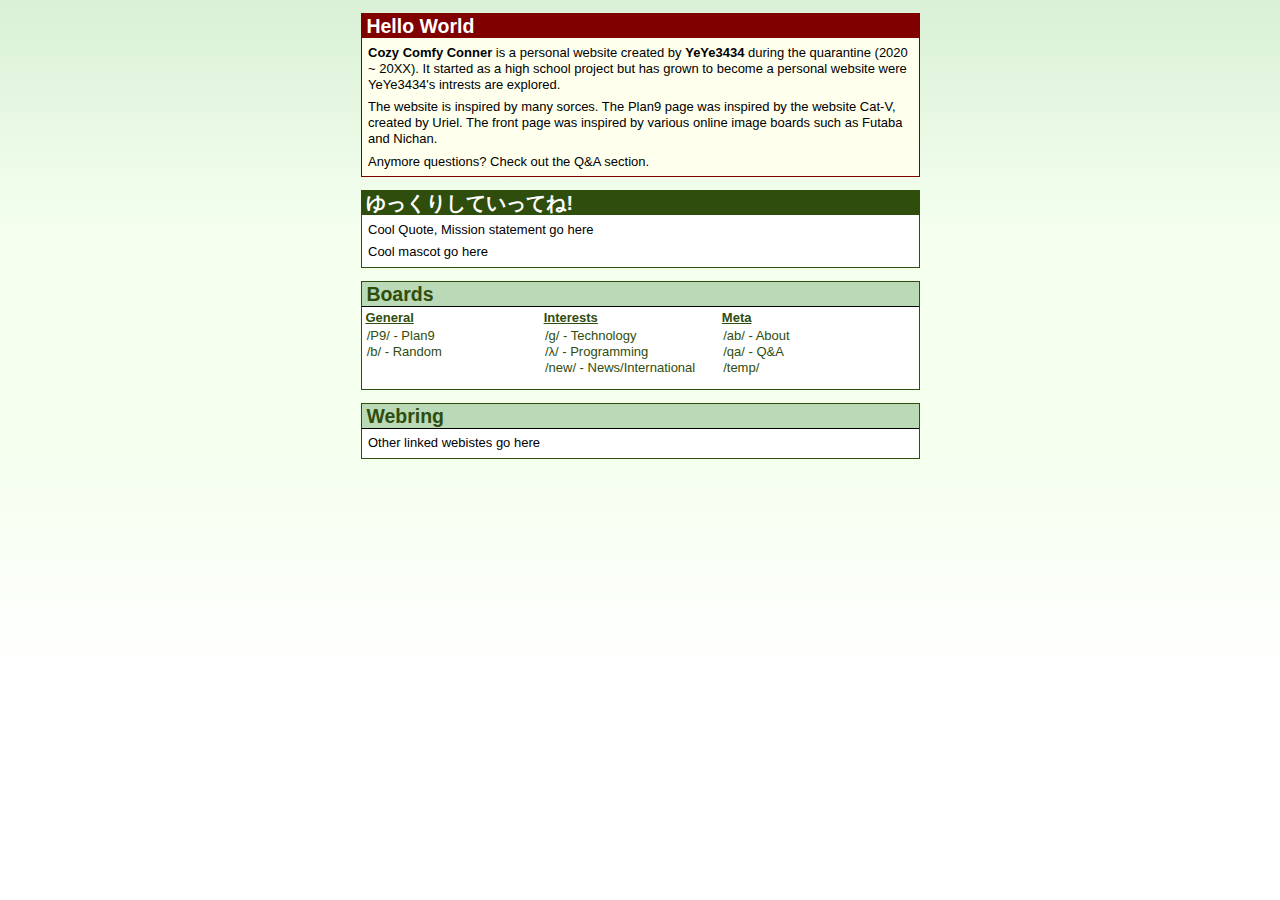
<file: chan.html>
<!doctype html>
<html>
<head>
  <link rel="stylesheet" href="style_chan.css">
  <title>Comfy Cozy Corner</title>
<meta charset="utf-8" />
<meta name="title" content="chen2">

</head>
<body id="front_page">
<a href="#P9"></a>
<a href="#b"></a>
<a href="#g"></a>
<a href="#λ"></a>
<a href="#new"></a>
<a href="#ab"></a>
<a href="#qa"></a>

<div class="m_box_red">
	<div class="m_box_bar_red">
		<h2>Hello World</h2>
	</div>
	<p><strong>Cozy Comfy Conner</strong> is a personal website created by <strong>YeYe3434</strong> during the quarantine (2020 ~ 20XX). It started as a high school project but has grown to become a personal website were YeYe3434's intrests are explored.</p>
	<p>The website is inspired by many sorces. The <a href="index.html">Plan9</a> page was inspired by the website Cat-V, created by <a href="https://wiki.installgentoo.com/wiki/Uriel"> Uriel</a>. The front page was inspired by various online image boards such as Futaba and Nichan.</p> 
	<p>Anymore questions? Check out the <a href="#qa">Q&A</a> section.</p>
</div>
		
<div class="m_box">
	<div class="m_box_bar">
		<h2>ゆっくりしていってね!</h2>
	</div>
	<p>Cool Quote, Mission statement go here</p>
	<p>Cool mascot go here</p>
</div>
		
<div class="box">
	<div class="box_bar">
		<h2>Boards</h2>
	</div>
	<div class="row">

		<div class="column">
			<h3>General</h3>
			<ul>
				<li><a href="index.html">/P9/ - Plan9</a></li>
				<li><a href="second.html">/b/ - Random</a></li>	
			</ul>
		</div>

		<div class="column">
			<h3>Interests</h3>
			<ul>
				<li><a name="g" href="">/g/ - Technology</a></li>
				<li><a name="λ" href="programming.html">/λ/ - Programming</a></li>
				<li><a name="new" href="">/new/ - News/International</a></li>
			</ul>
		</div>

		<div class="column">
			<h3>Meta</h3> 
			<ul>
				<li><a name="ab" href="">/ab/ - About</a></li>
				<li><a name="qa" href="">/qa/ - Q&A</a></li>
				<li><a href="template.html">/temp/</a></li>
			</ul>
		</div>

	</div>
</div>

<div class="box">
	<div class="box_bar">
		<h2>Webring</h2>
	</div>
	<p>Other linked webistes go here</p>
</div>
</body>
</file>
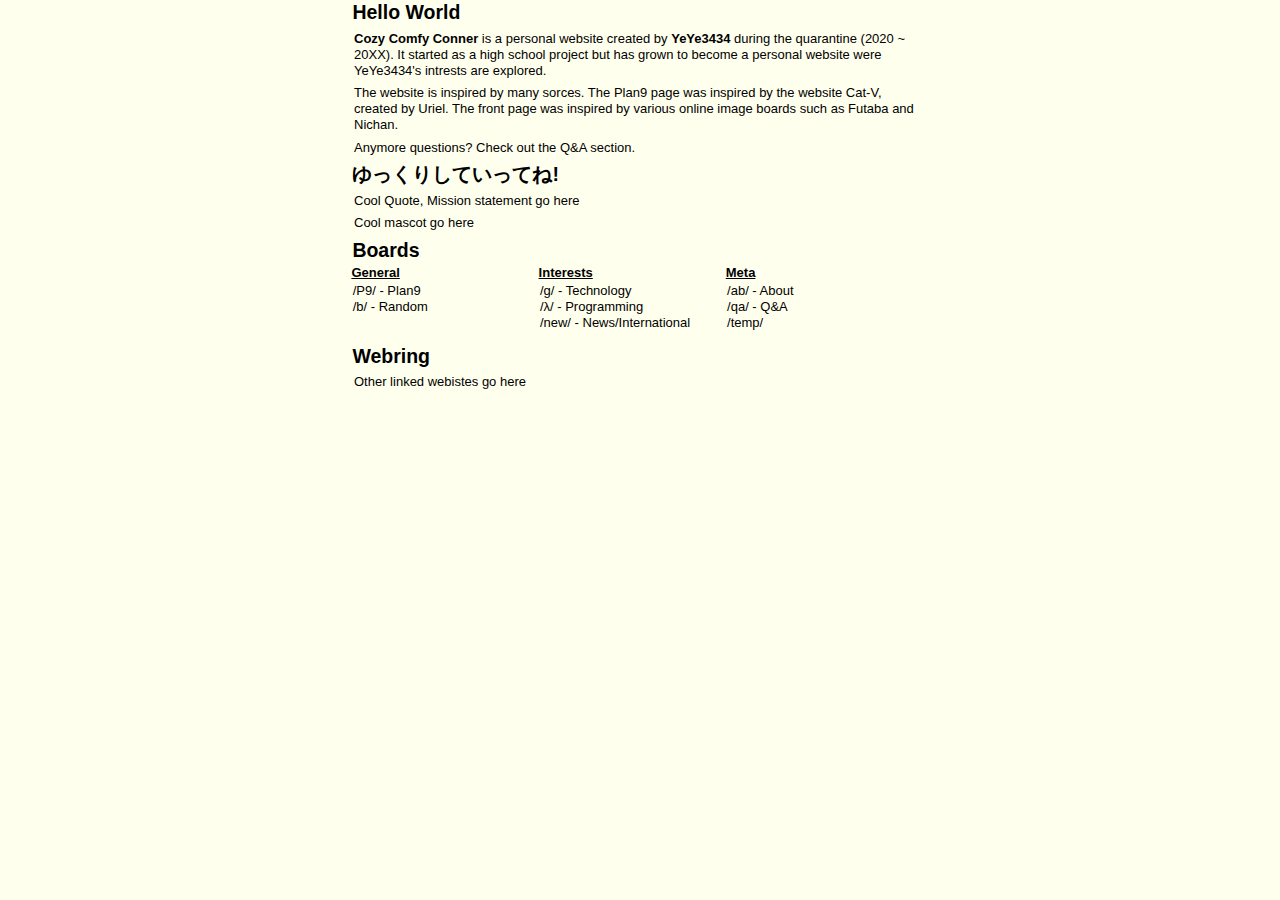
<file: front_page.html>
<!doctype html>
<html>
<head>
  <link rel="stylesheet" href="style.css">
  <title>Comfy Cozy Corner</title>
<meta charset="utf-8" />
<meta name="title" content="chen2">

</head>
<body id="front_page">
<a href="#P9"></a>
<a href="#b"></a>
<a href="#g"></a>
<a href="#λ"></a>
<a href="#new"></a>
<a href="#ab"></a>
<a href="#qa"></a>

<div class="m_box_red">
	<div class="m_box_bar_red">
		<h2>Hello World</h2>
	</div>
	<p><strong>Cozy Comfy Conner</strong> is a personal website created by <strong>YeYe3434</strong> during the quarantine (2020 ~ 20XX). It started as a high school project but has grown to become a personal website were YeYe3434's intrests are explored.</p>
	<p>The website is inspired by many sorces. The <a href="index.html">Plan9</a> page was inspired by the website Cat-V, created by <a href="https://wiki.installgentoo.com/wiki/Uriel"> Uriel</a>. The front page was inspired by various online image boards such as Futaba and Nichan.</p> 
	<p>Anymore questions? Check out the <a href="#qa">Q&A</a> section.</p>
</div>
		
<div class="m_box">
	<div class="m_box_bar">
		<h2>ゆっくりしていってね!</h2>
	</div>
	<p>Cool Quote, Mission statement go here</p>
	<p>Cool mascot go here</p>
</div>
		
<div class="box">
	<div class="box_bar">
		<h2>Boards</h2>
	</div>
	<div class="row">

		<div class="column">
			<h3>General</h3>
			<ul>
				<li><a href="plan9.html">/P9/ - Plan9</a></li>
				<li><a href="random.html">/b/ - Random</a></li>	
			</ul>
		</div>

		<div class="column">
			<h3>Interests</h3>
			<ul>
				<li><a name="g" href="">/g/ - Technology</a></li>
				<li><a name="λ" href="programming.html">/λ/ - Programming</a></li>
				<li><a name="new" href="">/new/ - News/International</a></li>
			</ul>
		</div>

		<div class="column">
			<h3>Meta</h3> 
			<ul>
				<li><a name="ab" href="">/ab/ - About</a></li>
				<li><a name="qa" href="">/qa/ - Q&A</a></li>
				<li><a href="template.html">/temp/</a></li>
			</ul>
		</div>

	</div>
</div>

<div class="box">
	<div class="box_bar">
		<h2>Webring</h2>
	</div>
	<p>Other linked webistes go here</p>
</div>
</body>
</file>
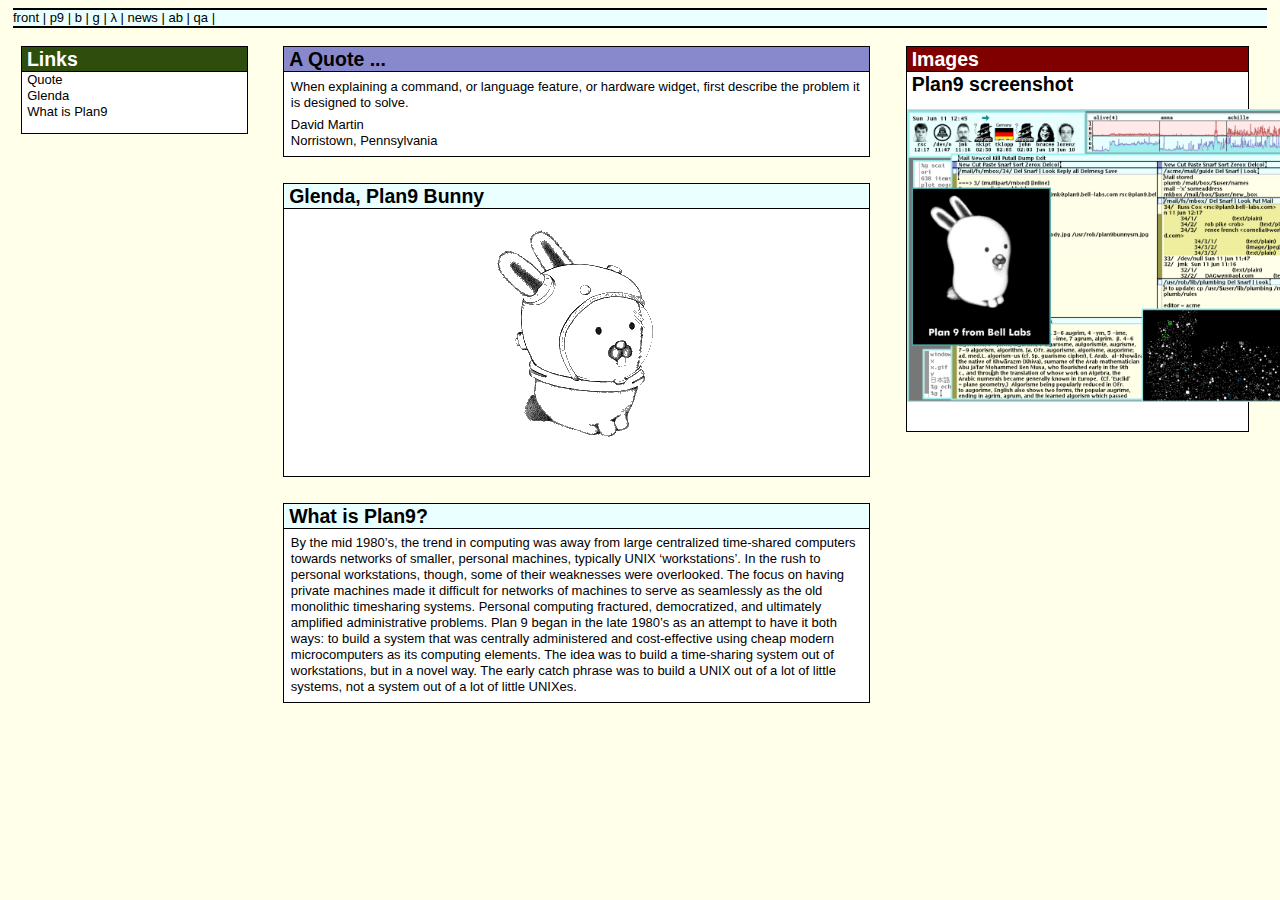
<file: plan9.html>
<!DOCTYPE html PUBLIC "-//W3C//DTD XHTML 1.0 Strict//EN"
   "http://www.w3.org/TR/xhtml1/DTD/xhtml1-strict.dtd">
<html lang="en-US">
  <head>
		<link rel="stylesheet" href="style.css">
		<link rel="apple-touch-icon" sizes="180x180" href="favicon/apple-touch-icon.png">
		<link rel="icon" type="image/png" sizes="32x32" href="favicon/favicon-32x32.png">
		<link rel="icon" type="image/png" sizes="16x16" href="favicon/favicon-16x16.png">
		<link rel="manifest" href="favicon/site.webmanifest">
	  <title>Comfy Cozy Corner</title>
    <div class="bar">
			<a href="index.html">front</a> | <a href="plan9.html">p9</a> | <a href="random.html">b</a> | <a href="technology.html">g</a> | <a href="programming.html">λ</a> | <a href="index.html">news</a> | <a href="index.html">ab</a> | <a href="index.html">qa</a> |
    </div>
  </head>

  <body id=page>
		<div class="o_blog_nav">
			<div class="i_blog_side">
				<div class="i_box_bar">
					<h2>Links</h2>
				</div>
				<ul>

          <li>
            <div class="dropdown">
  					  <a href="#p1">Quote</a>
              <div class="dropdown-content">
                <!-- <a href="#p4">|--Screenshot</a> -->
              </div>
            </div>
          </li>

          <li>
            <div class="dropdown">
              <a href="#p2">Glenda</a>
              <div class="dropdown-content">
                <!-- <a href="#p4">|--Screenshot</a> -->
              </div>
            </div>
          </li>

          <li>
            <div class="dropdown">
              <a href="#p3">What is Plan9</a>
              <div class="dropdown-content">
                <a href="#p4">Screenshot</a>
              </div>
            </div>
          </li>

				</ul>
			</div>
		</div>

		<div class="o_blog_main">

			<div class="i_blog_box">
				<div class="i_box_bar_purple">
					<h2><a name="p1"></a>A Quote ...</h2>
				</div>
				<p>When explaining a command, or language feature, or hardware widget, first describe the problem it is designed to solve.</p>
				<p>David Martin </br> Norristown, Pennsylvania</p>
			</div>

			<div class="i_blog_box">
        <div class="i_box_bar_blue">
          <h2><a name="p2"></a>Glenda, Plan9 Bunny</h2>
        </div>
				<img src="./pictures/trans_plan9.png"/>
			</div>

			<div class="i_blog_box">
				<div class="i_box_bar_blue">
					<h2><a name="p3"></a>What is <a href="https://9p.io/sys/doc/9.html" title="What is Plan9">Plan9?</a></h2>
				</div>
				<p>By the mid 1980’s, the trend in computing was away from large centralized time-shared computers towards networks of smaller, personal machines, typically UNIX ‘workstations’. In the rush to personal workstations, though, some of their weaknesses were overlooked. The focus on having private machines made it difficult for networks of machines to serve as seamlessly as the old monolithic timesharing systems. Personal computing fractured, democratized, and ultimately amplified administrative problems. Plan 9 began in the late 1980’s as an attempt to have it both ways: to build a system that was centrally administered and cost-effective using cheap modern microcomputers as its computing elements. The idea was to build a time-sharing system out of workstations, but in a novel way. The early catch phrase was to build a UNIX out of a lot of little systems, not a system out of a lot of little UNIXes.</p>
			</div>
    </div>

		<div class="o_blog_pictures">
			<div class="i_blog_side">
				<div class="i_box_bar_red">
          <h2>Images</h2>
				</div>
					<h2><a name="p4"></a>Plan9 screenshot</h2>
				  <img src="./pictures/plan9_screenshot.png"/><br/>
			  </div>
		  </div>		
		</div>
  </body>
</html>
</file>
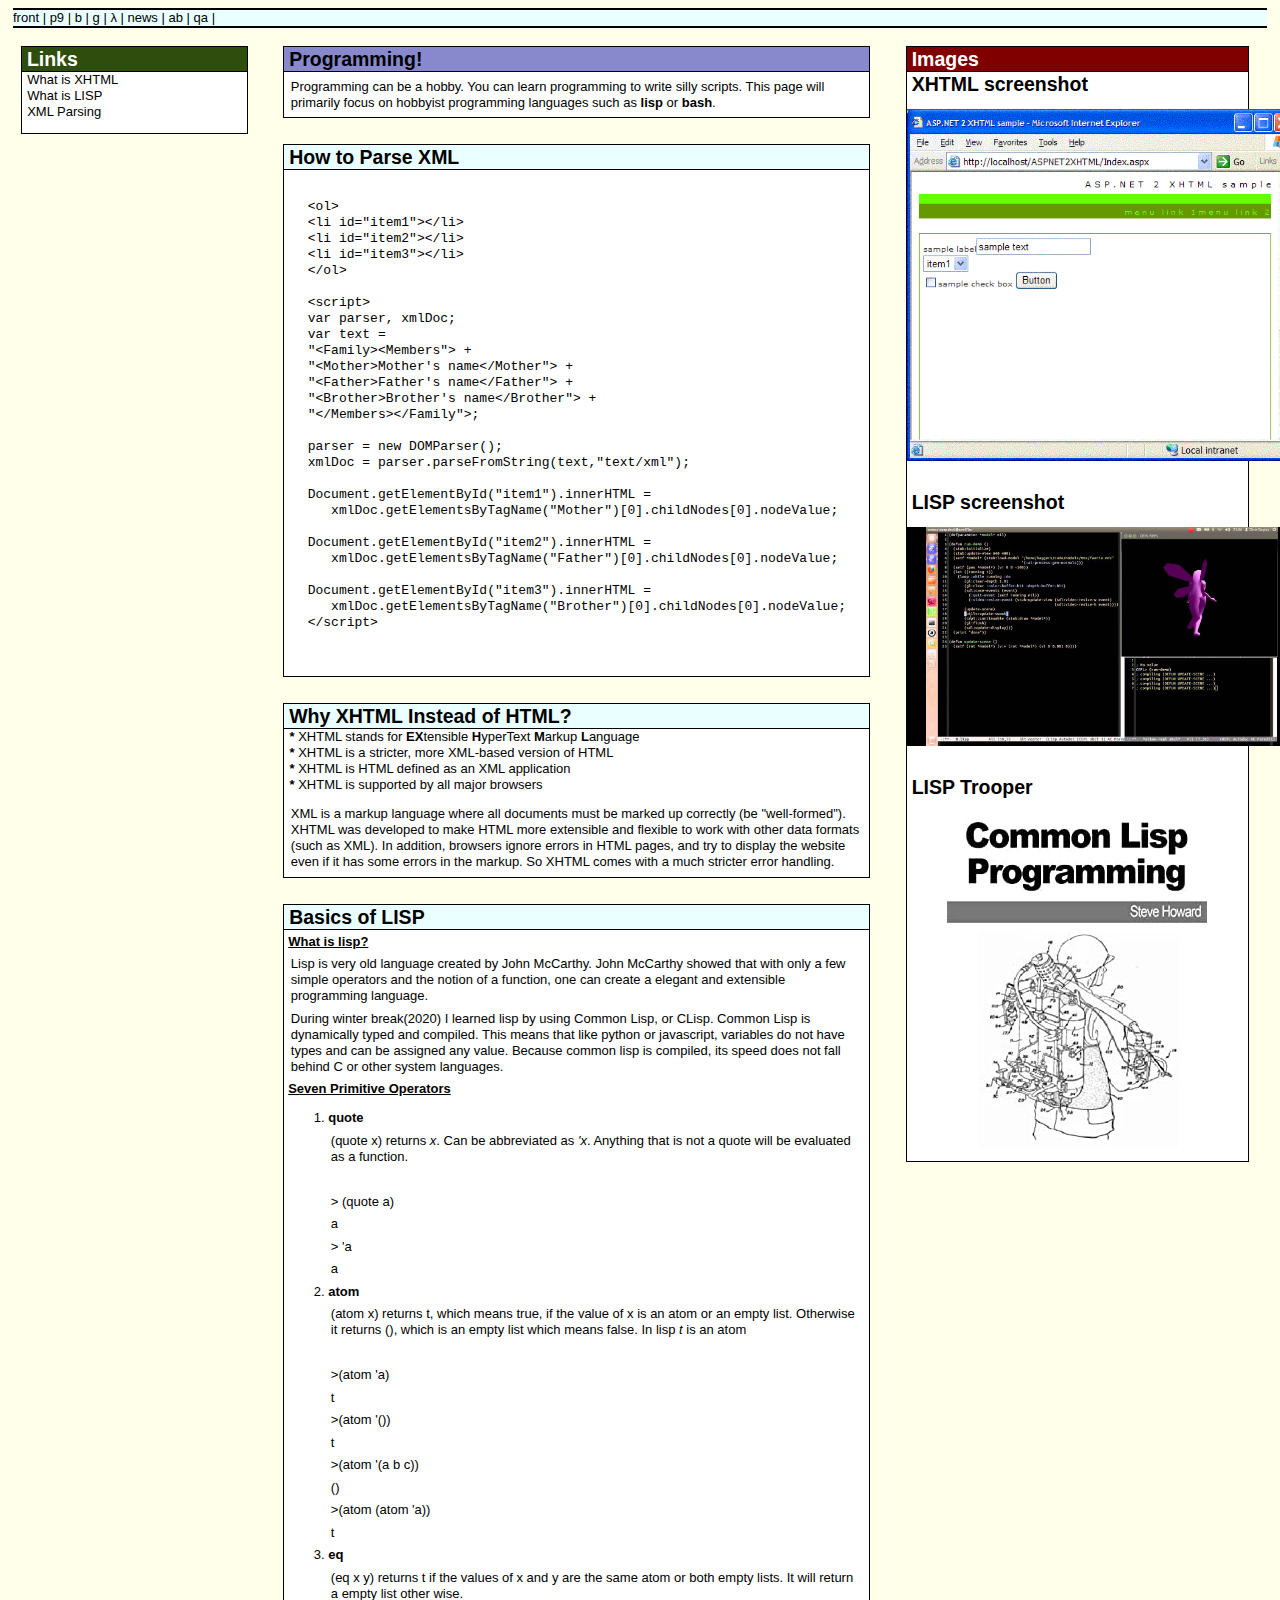
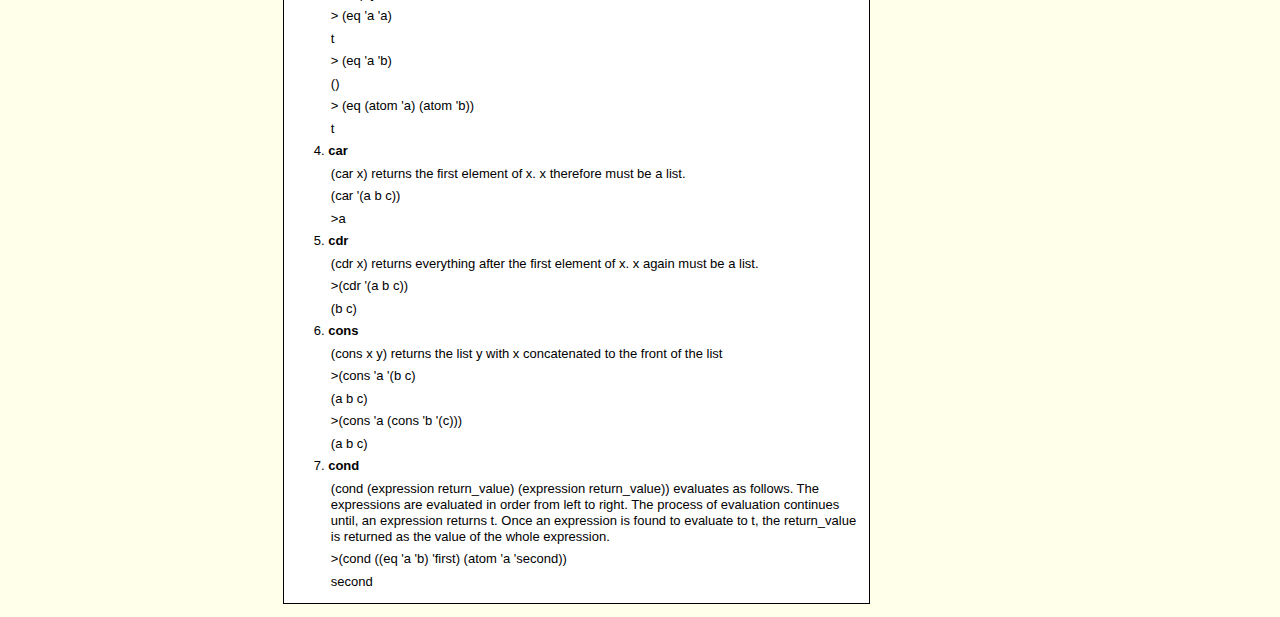
<file: programming.html>
<!DOCTYPE html PUBLIC "-//W3C//DTD XHTML 1.0 Strict//EN"
   "http://www.w3.org/TR/xhtml1/DTD/xhtml1-strict.dtd">
<html lang="en-US">
  <head>
	  <link rel="stylesheet" href="style.css">
		<link rel="apple-touch-icon" sizes="180x180" href="favicon/apple-touch-icon.png">
		<link rel="icon" type="image/png" sizes="32x32" href="favicon/favicon-32x32.png">
		<link rel="icon" type="image/png" sizes="16x16" href="favicon/favicon-16x16.png">
		<link rel="manifest" href="favicon/site.webmanifest">
	  <title>Comfy Cozy Corner</title>
    <div class="bar">
			<a href="index.html">front</a> | <a href="plan9.html">p9</a> | <a href="random.html">b</a> | <a href="technology.html">g</a> | <a href="programming.html">λ</a> | <a href="index.html">news</a> | <a href="index.html">ab</a> | <a href="index.html">qa</a> |
    </div>
  </head>

  <body id=page>

		<div class="o_blog_nav">
			<div class="i_blog_side">
				<div class="i_box_bar">
					<h2>Links</h2>
				</div>
				<ul>

          <li>
            <div class="dropdown">
  					  <a href="#p1">What is XHTML</a>
              <div class="dropdown-content">
                <a href="#p2">|--Screenshot</a>
              </div>
            </div>
          </li>

          <li>
            <div class="dropdown">
              <a href="#p3">What is LISP</a>
              <div class="dropdown-content">
                <a href="#p4">|--Screenshot</a>
                <a href="#p5">|--Screenshot</a>
              </div>
            </div>
          </li>

          <li>
            <div class="dropdown">
              <a href="#p6">XML Parsing</a>
              <div class="dropdown-content">
                <a href="#p7">|--Screenshot</a>
              </div>
            </div>
          </li>

				</ul>
			</div>
		</div>
		
		<div class="o_blog_main">
			<div class="i_blog_box">
				<div class="i_box_bar_purple">
					<h2>Programming!</h2>
				</div>
				<p>Programming can be a hobby. You can learn programming to write silly scripts. This page will primarily focus on hobbyist programming languages such as <strong>lisp</strong> or <strong>bash</strong>.</p>
			</div>

			
      <div class="i_blog_box">
        <div class="i_box_bar_blue">
          <h2><a name="p6">How to Parse XML</a></h2>
        </div>
        <pre>
          <code>
   &lt;ol&gt;
   &lt;li id="item1"&gt;&lt;/li&gt;
   &lt;li id="item2"&gt;&lt;/li&gt;
   &lt;li id="item3"&gt;&lt;/li&gt;
   &lt;/ol&gt;

   &lt;script&gt;
   var parser, xmlDoc;
   var text = 
   "&lt;Family&gt;&lt;Members"&gt; +
   "&lt;Mother&gt;Mother's name&lt;/Mother"&gt; +
   "&lt;Father&gt;Father's name&lt;/Father"&gt; +
   "&lt;Brother&gt;Brother's name&lt;/Brother"&gt; +
   "&lt;/Members&gt;&lt;/Family"&gt;;

   parser = new DOMParser();
   xmlDoc = parser.parseFromString(text,"text/xml");

   Document.getElementById("item1").innerHTML =
      xmlDoc.getElementsByTagName("Mother")[0].childNodes[0].nodeValue;
   
   Document.getElementById("item2").innerHTML =
      xmlDoc.getElementsByTagName("Father")[0].childNodes[0].nodeValue;
   
   Document.getElementById("item3").innerHTML =
      xmlDoc.getElementsByTagName("Brother")[0].childNodes[0].nodeValue;
   &lt;/script&gt;
          </code>
        </pre>
      </div>

			<div class="i_blog_box">
				<div class="i_box_bar_blue">
          <h2><a name="p1"></a>Why XHTML Instead of HTML?</h2>
				</div>
					<ul> <!-- Unordered List -->
						<li><strong>*</strong>  XHTML stands for <strong>EX</strong>tensible <strong>H</strong>yperText <strong>M</strong>arkup <strong>L</strong>anguage</li>
						<li><strong>*</strong>  XHTML is a stricter, more XML-based version of HTML</li>
						<li><strong>*</strong>  XHTML is HTML defined as an XML application</li>
						<li><strong>*</strong>  XHTML is supported by all major browsers</li>
      		</ul>
					<p>XML is a markup language where all documents must be marked up correctly (be "well-formed"). XHTML was developed to make HTML more extensible and flexible to work with other data formats (such as XML). In addition, browsers ignore errors in HTML pages, and try to display the website even if it has some errors in the markup. So XHTML comes with a much stricter error handling.</p>
			</div>

      <div class="i_blog_box">
				<div class="i_box_bar_blue">
          <h2><a name="p3"></a>Basics of LISP</h2>
				</div>
				<h3>What is lisp?</h3>
				<p>Lisp is very old language created by John McCarthy. John McCarthy showed that with only a few simple operators and the notion of a function, one can create a elegant and extensible programming language.</p>
				<p>During winter break(2020) I learned lisp by using Common Lisp, or CLisp. Common Lisp is dynamically typed and compiled. This means that like python or javascript, variables do not have types and can be assigned any value. Because common lisp is compiled, its speed does not fall behind C or other system languages.</p>
				<h3>Seven Primitive Operators</h3>
				<ol>
					<li><strong>quote</strong></li>
						<p>(quote x) returns <em>x</em>. Can be abbreviated as <em>'x</em>. Anything that is not a quote will be evaluated as a function.</p>
						<br/>
						<p>> (quote a)</p>
						<p>a</p>
						<p>> 'a</p>
						<p>a</p>
					<li><strong>atom</strong></li>
						<p>(atom x) returns t, which means true, if the value of x is an atom or an empty list. Otherwise it returns (), which is an empty list which means false. In lisp <em>t</em> is an atom</p>
						<br/>
						<p>>(atom 'a)</p>
						<p>t</p>
						<p>>(atom '())</p>
						<p>t</p>
						<p>>(atom '(a b c))</p>
						<p>()</p>
						<p>>(atom (atom 'a))</p>
						<p>t</p>
					<li><strong>eq</strong></li>
						<p>(eq x y) returns t if the values of x and y are the same atom or both empty lists. It will return a empty list other wise.</p>
						<p>> (eq 'a 'a)</p>
						<p>t</p>
						<p>> (eq 'a 'b)</p>
						<p>()</p>
						<p>> (eq (atom 'a) (atom 'b))</p>
						<p>t</p>
          <li><strong>car</strong></li>
            <p>(car x) returns the first element of x. x therefore must be a list.</p>
            <p>(car '(a b c))</p>
            <p>>a</p>
          <li><strong>cdr</strong></li>
            <p>(cdr x) returns everything after the first element of x. x again must be a list.</p>
            <p>>(cdr '(a b c))</p>
            <p>(b c)</p>
          <li><strong>cons</strong></li>
            <p>(cons x y) returns the list y with x concatenated to the front of the list</p>
            <p>>(cons 'a '(b c)</p>
            <p>(a b c)</p>
            <p>>(cons 'a (cons 'b '(c)))</p>
            <p>(a b c)</p>
          <li><strong>cond</strong></li>
            <p>(cond (expression return_value) (expression return_value)) evaluates as follows. The expressions are evaluated in order from left to right. The process of evaluation continues until, an expression returns t. Once an expression is found to evaluate to t, the return_value is returned as the value of the whole expression.</p>
            <p>>(cond ((eq 'a 'b) 'first) (atom 'a 'second))</p>
            <p>second</p>
				</ol>
			</div>
    </div>

		<div class="o_blog_pictures">
			<div class="i_blog_side">
				<div class="i_box_bar_red">
          <h2>Images</h2>
				</div>
					<h2><a name="p2"></a>XHTML screenshot</h2>
				  <img src="./pictures/xp_xhtml.gif"/><br/>
          <h2><a name="p4"></a>LISP screenshot</h2>
				  <img src="./pictures/lisp_programming.jpg"/><br/>
          <h2><a name="p5">LISP Trooper</a></h2>
          <img src="./pictures/lisp_trooper.jpg"/>
			  </div>
		  </div>		
		</div>
  </body>
</html>
</file>
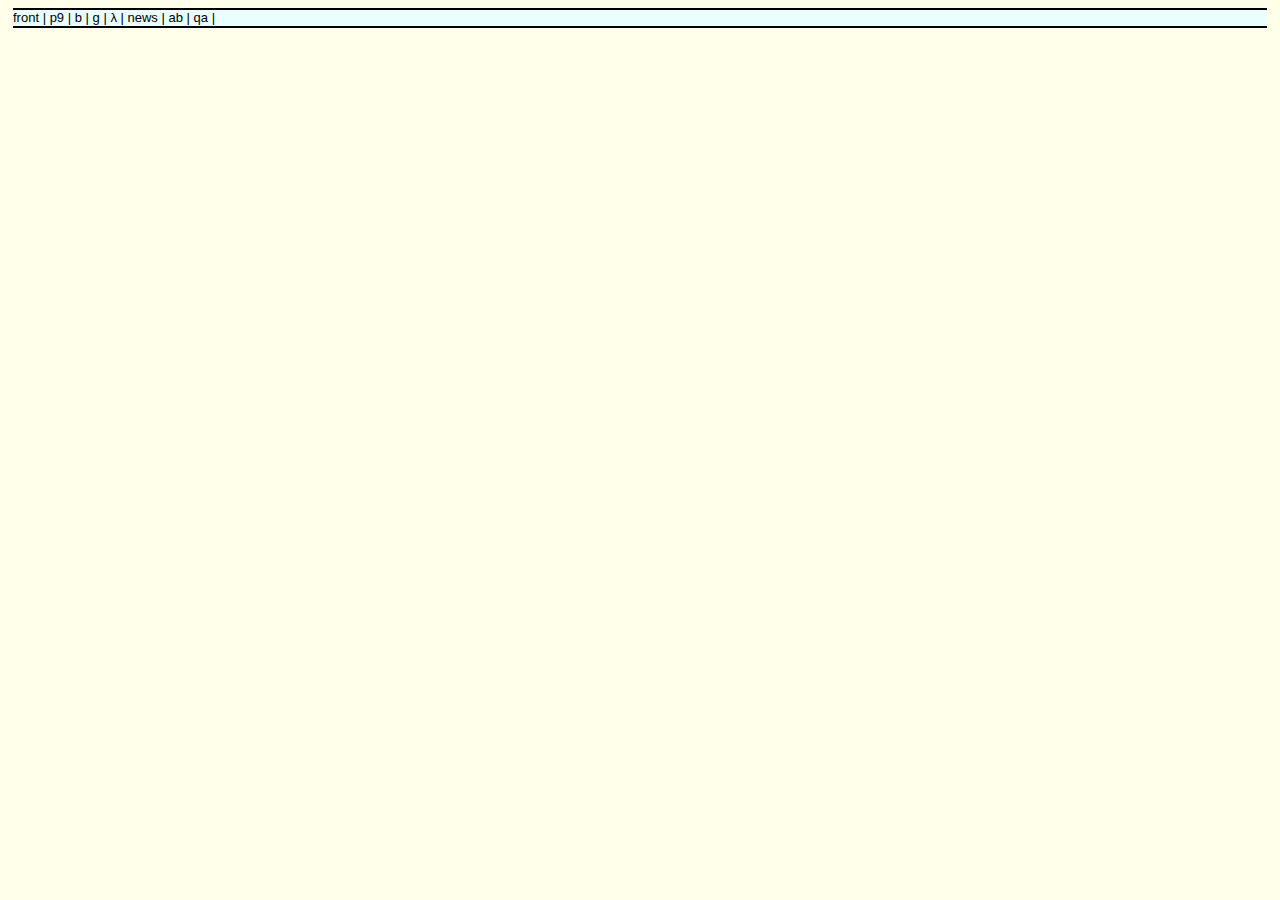
<file: random.html>
<!DOCTYPE html PUBLIC "-//W3C//DTD XHTML 1.0 Strict//EN"
   "http://www.w3.org/TR/xhtml1/DTD/xhtml1-strict.dtd">
<html lang="en-US">
  <head>
		<link rel="stylesheet" href="style.css">
		<link rel="apple-touch-icon" sizes="180x180" href="favicon/apple-touch-icon.png">
		<link rel="icon" type="image/png" sizes="32x32" href="favicon/favicon-32x32.png">
		<link rel="icon" type="image/png" sizes="16x16" href="favicon/favicon-16x16.png">
		<link rel="manifest" href="favicon/site.webmanifest">
	  <title>Comfy Cozy Corner</title>
    <div class="bar">
			<a href="index.html">front</a> | <a href="plan9.html">p9</a> | <a href="random.html">b</a> | <a href="technology.html">g</a> | <a href="programming.html">λ</a> | <a href="index.html">news</a> | <a href="index.html">ab</a> | <a href="index.html">qa</a> |
    </div>
  </head>

  <body id=page>
  </body>
</html>
</file>
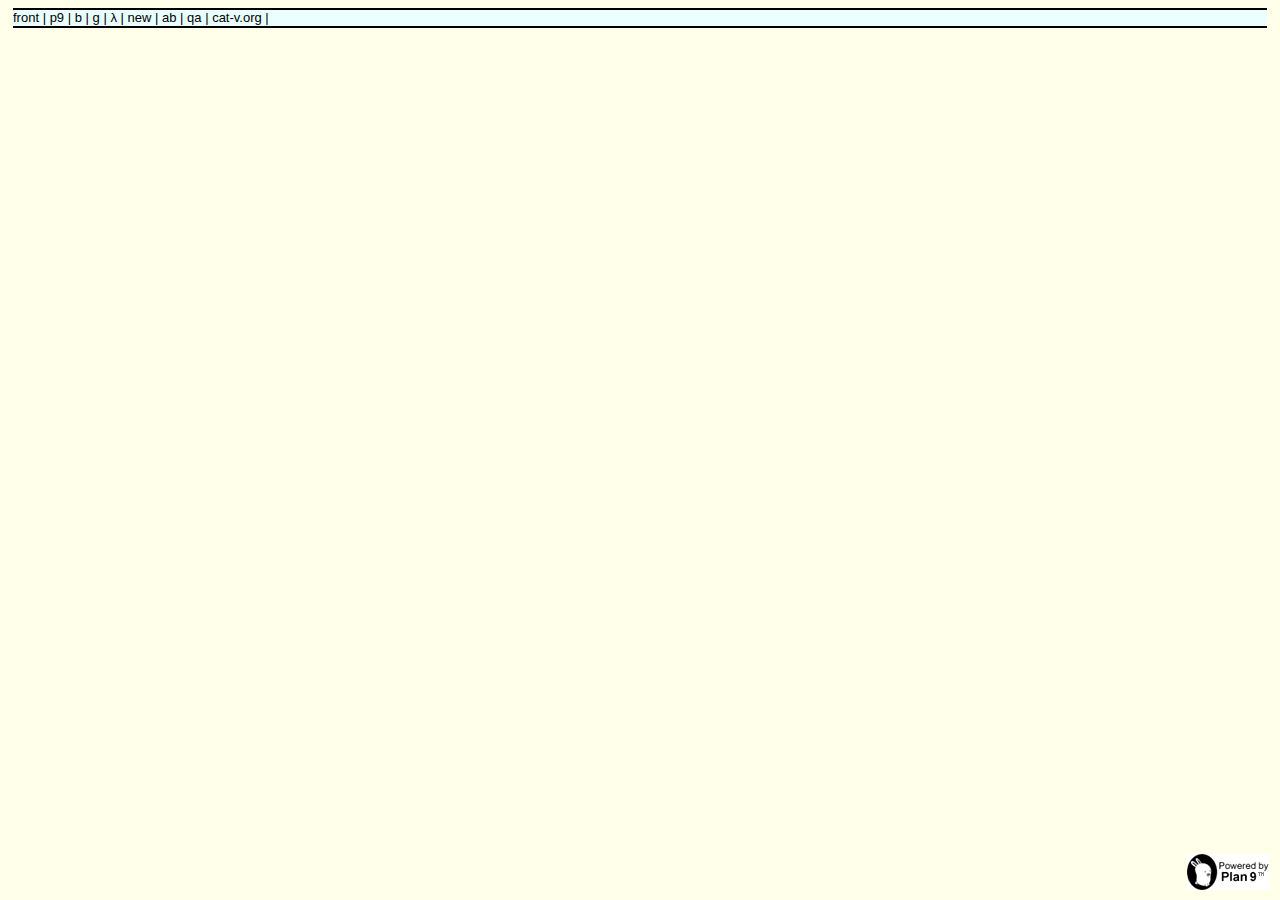
<file: second.html>
<!DOCTYPE html PUBLIC "-//W3C//DTD XHTML 1.0 Strict//EN"
   "http://www.w3.org/TR/xhtml1/DTD/xhtml1-strict.dtd">
<html lang="en-US">
  <head>
		<link rel="stylesheet" href="./style_chan.css">
  	<title>Comfy Cozy Corner</title>
    <div class="bar">
			<a href="chan.html">front</a> | <a href="index.html">p9</a> | <a href="second.html">b</a> | <a href="chan.html">g</a> | <a href="programming.html">λ</a> | <a href="chan.html">new</a> | <a href="chan.html">ab</a> | <a href="chan.html">qa</a> | <a href="http://cat-v.org">cat-v.org</a> |
    </div>
  </head>
  <body id=page>
		<div class="end_img">
			<a href="http://9front.org/"><img src="./pictures/power36.gif" alt="powered by plan9" border="0"></a>
		</div>
</body>
</html>
</file>
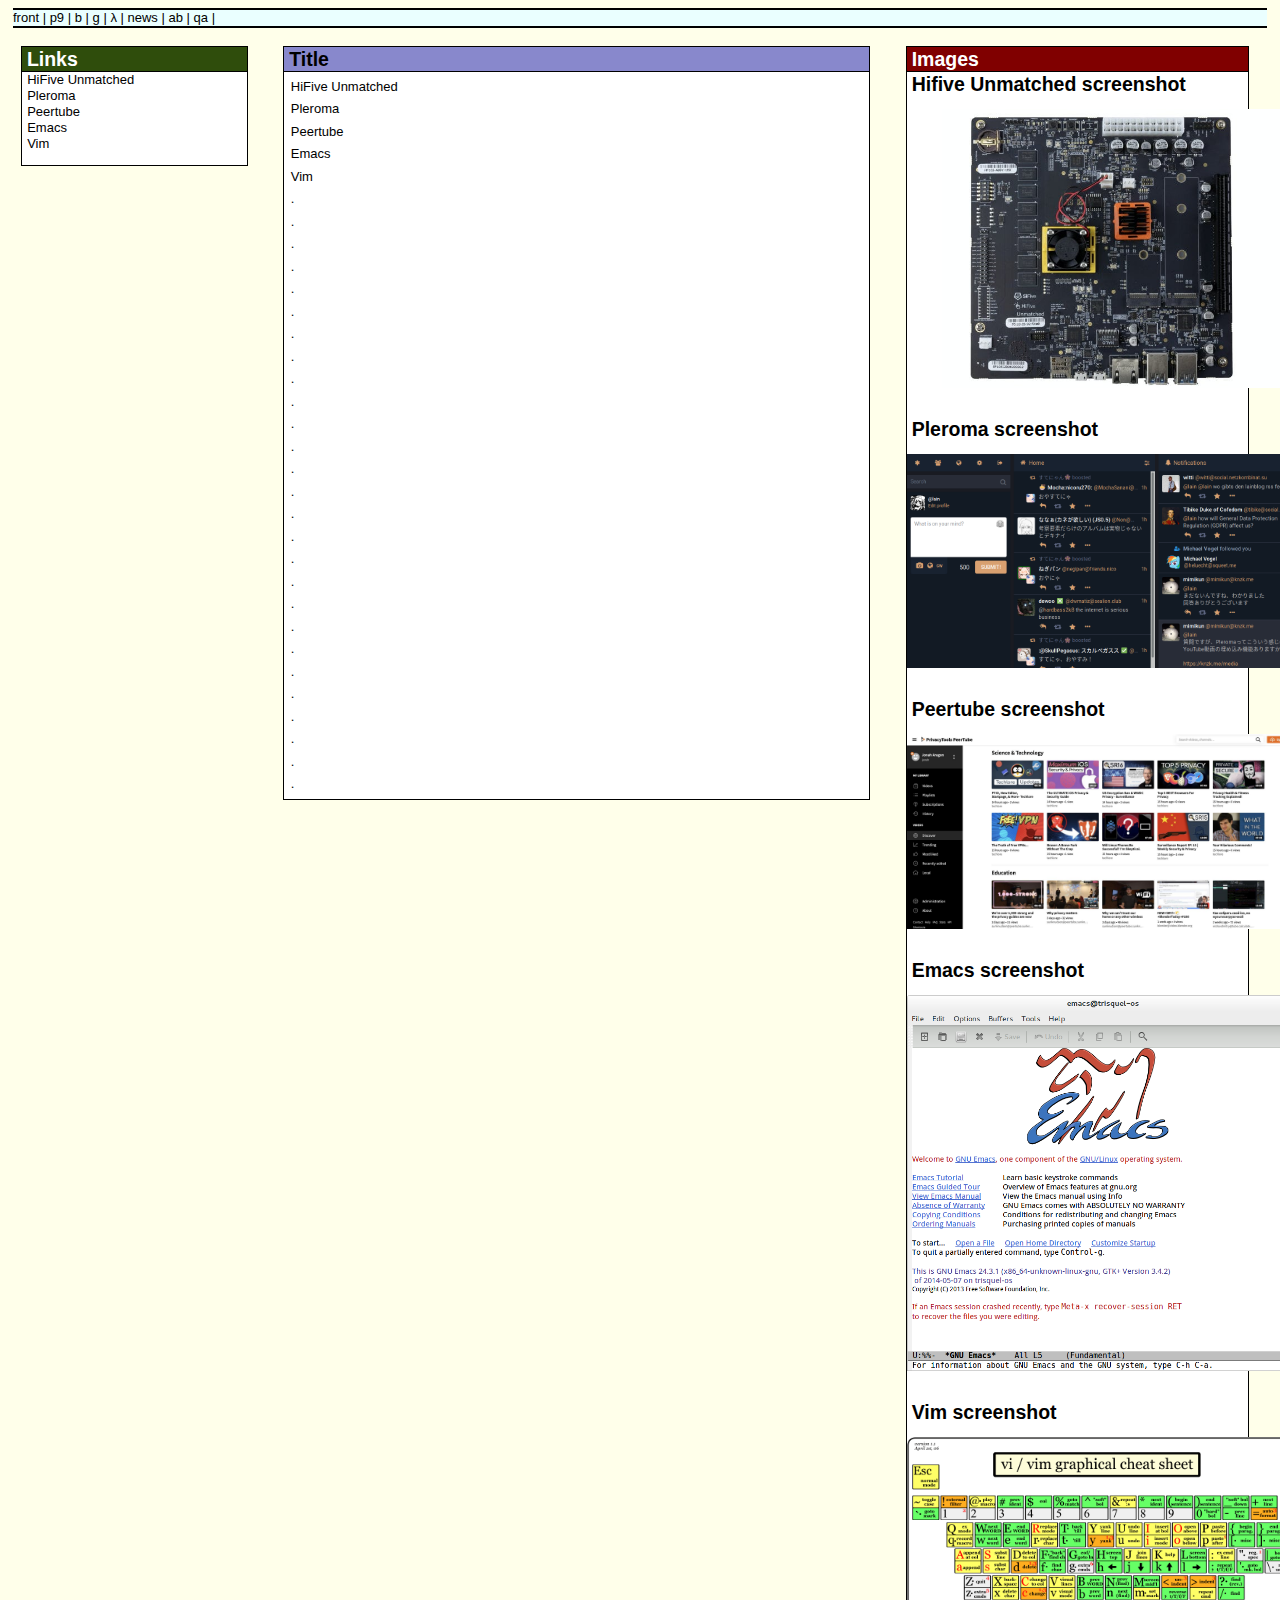
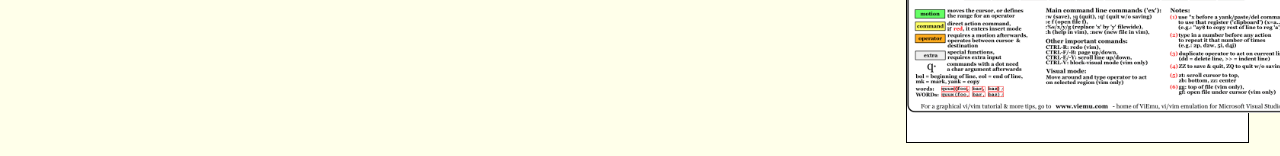
<file: technology.html>
<!DOCTYPE html PUBLIC "-//W3C//DTD XHTML 1.0 Strict//EN"
   "http://www.w3.org/TR/xhtml1/DTD/xhtml1-strict.dtd">
<html lang="en-US">
  <head>
  	<link rel="stylesheet" href="style.css">
		<link rel="apple-touch-icon" sizes="180x180" href="favicon/apple-touch-icon.png">
		<link rel="icon" type="image/png" sizes="32x32" href="favicon/favicon-32x32.png">
		<link rel="icon" type="image/png" sizes="16x16" href="favicon/favicon-16x16.png">
		<link rel="manifest" href="favicon/site.webmanifest">
  	<title>Comfy Cozy Corner</title>
    <div class="bar">
			<a href="index.html">front</a> | <a href="plan9.html">p9</a> | <a href="random.html">b</a> | <a href="technology.html">g</a> | <a href="programming.html">λ</a> | <a href="index.html">news</a> | <a href="index.html">ab</a> | <a href="index.html">qa</a> |
    </div>
  </head>
  <body id=page>
		<div class="o_blog_nav">
			<div class="i_blog_side">
				<div class="i_box_bar">
					<h2>Links</h2>
				</div>
				<ul>
          <li>
            <div class="dropdown">
  					  <a href="#p1">HiFive Unmatched</a>
              <div class="dropdown-content">
                <a href="#p6">|--Screenshot</a>
              </div>
            </div>
          </li>

          <li>
            <div class="dropdown">
              <a href="#p2">Pleroma</a>
              <div class="dropdown-content">
                <a href="#p7">|--Screenshot</a>
              </div>
            </div>
          </li>
          <li>
            <div class="dropdown">
              <a href="#p3">Peertube</a>
              <div class="dropdown-content">
                <a href="#p8">|--Screenshot</a>
              </div>
            </div>
          </li>
          <li>
            <div class="dropdown">
              <a href="#p4">Emacs</a>
              <div class="dropdown-content">
                <a href="#p9">|--Screenshot</a>
              </div>
            </div>
          </li>
          <li>
            <div class="dropdown">
              <a href="#p5">Vim</a>
              <div class="dropdown-content">
                <a href="#p10">|--Screenshot</a>
              </div>
            </div>
          </li>
				</ul>
			</div>
		</div>
		
		<div class="o_blog_main">
			<div class="i_blog_box">
				<div class="i_box_bar_purple">
					<h2><a name="p1">Title</h2></a>
				</div>
				<p>HiFive Unmatched</p>
				<p>Pleroma</p>
        <p>Peertube</p>
				<p>Emacs</p>
				<p>Vim</p>
				<p>.</p>
				<p>.</p>
				<p>.</p>
				<p>.</p>
				<p>.</p>
				<p>.</p>
				<p>.</p>
				<p>.</p>
				<p>.</p>
				<p>.</p>
				<p>.</p>
				<p>.</p>
				<p>.</p>
				<p>.</p>
				<p>.</p>
				<p>.</p>
				<p>.</p>
				<p>.</p>
				<p>.</p>
				<p>.</p>
				<p>.</p>
				<p>.</p>
				<p>.</p>
				<p>.</p>
				<p>.</p>
				<p>.</p>
				<p>.</p>
			</div>
		</div>

		<div class="o_blog_pictures">
			<div class="i_blog_side">
				<div class="i_box_bar_red">
          <h2>Images</h2>
				</div>
					<h2><a name="p6"></a>Hifive Unmatched screenshot</h2>
				  <img src="./pictures/unmatched.jpg"/><br/>
					<h2><a name="p7"></a>Pleroma screenshot</h2>
				  <img src="./pictures/pleroma.png"/><br/>
					<h2><a name="p8"></a>Peertube screenshot</h2>
				  <img src="./pictures/peertube.jpg"/><br/>
					<h2><a name="p9"></a>Emacs screenshot</h2>
				  <img src="./pictures/emacs.png"/><br/>
					<h2><a name="p10"></a>Vim screenshot</h2>
				  <img src="./pictures/vim_cheat_sheet.gif"/><br/>
			  </div>
		  </div>		
		</div>

	</body>
</html>
</file>
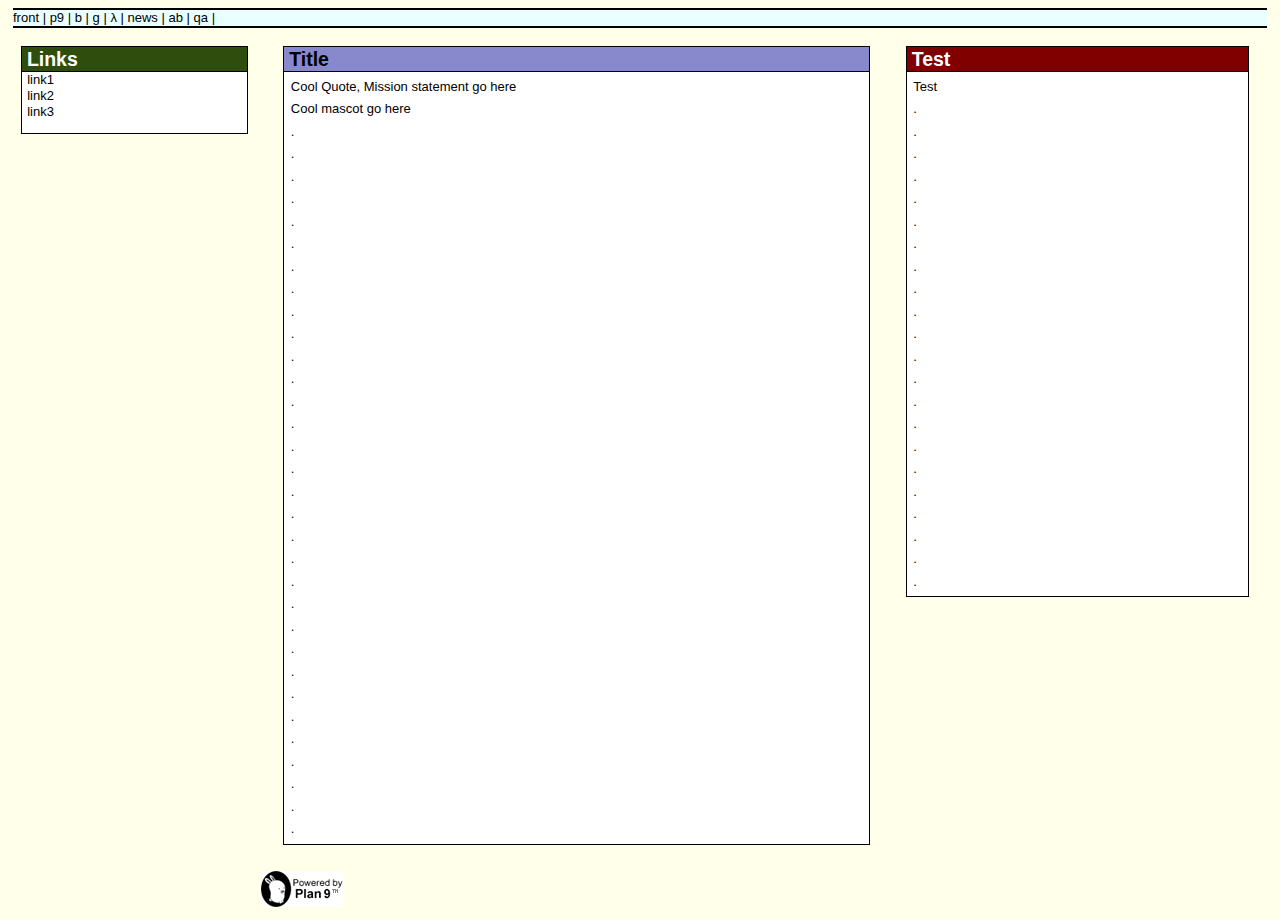
<file: template.html>
<!DOCTYPE html PUBLIC "-//W3C//DTD XHTML 1.0 Strict//EN"
   "http://www.w3.org/TR/xhtml1/DTD/xhtml1-strict.dtd">
<html lang="en-US">
  <head>
  	<link rel="stylesheet" href="style.css">
		<link rel="apple-touch-icon" sizes="180x180" href="favicon/apple-touch-icon.png">
		<link rel="icon" type="image/png" sizes="32x32" href="favicon/favicon-32x32.png">
		<link rel="icon" type="image/png" sizes="16x16" href="favicon/favicon-16x16.png">
		<link rel="manifest" href="favicon/site.webmanifest">
  	<title>Comfy Cozy Corner</title>
    <div class="bar">
			<a href="index.html">front</a> | <a href="plan9.html">p9</a> | <a href="random.html">b</a> | <a href="index.html">g</a> | <a href="programming.html">λ</a> | <a href="index.html">news</a> | <a href="index.html">ab</a> | <a href="index.html">qa</a> |
    </div>
  </head>
  <body id=page>
		<div class="o_blog_nav">
			<div class="i_blog_side">
				<div class="i_box_bar">
					<h2>Links</h2>
				</div>
				<ul>
					<li><a href="#p1">link1</a></li>
					<li><a href="#p2">link2</a></li>
					<li><a href="#p3">link3</a></li>
				</ul>
			</div>
		</div>
		
		<div class="o_blog_main">
			<div class="i_blog_box">
				<div class="i_box_bar_purple">
					<h2><a name="p1">Title</h2></a>
				</div>
				<p>Cool Quote, Mission statement go here</p>
				<p>Cool mascot go here</p>
				<p>.</p>
				<p>.</p>
				<p>.</p>
				<p>.</p>
				<p>.</p>
				<p>.</p>
				<p>.</p>
				<p>.</p>
				<p>.</p>
				<p>.</p>
				<p>.</p>
				<p>.</p>
				<p>.</p>
				<p>.</p>
				<p>.</p>
				<p>.</p>
				<p>.</p>
				<p>.</p>
				<p>.</p>
				<p>.</p>
				<p>.</p>
				<p>.</p>
				<p>.</p>
				<p>.</p>
				<p>.</p>
				<p>.</p>
				<p>.</p>
				<p>.</p>
				<p>.</p>
				<p>.</p>
				<p>.</p>
				<p>.</p>
			</div>

			<div class="end_img">
				<a href="http://9front.org/"><img src="./pictures/power36.gif" alt="powered by plan9" border="0"></a>
			</div>
		</div>

		<div class="o_blog_pictures">
			<div class="i_blog_side">
				<div class="i_box_bar_red">
					<h2>Test</h2>
				</div>
					<p>Test</p>
					<p>.</p>
					<p>.</p>
					<p>.</p>
					<p>.</p>
					<p>.</p>
					<p>.</p>
					<p>.</p>
					<p>.</p>
					<p>.</p>
					<p>.</p>
					<p>.</p>
					<p>.</p>
					<p>.</p>
					<p>.</p>
					<p>.</p>
					<p>.</p>
					<p>.</p>
					<p>.</p>
					<p>.</p>
					<p>.</p>
					<p>.</p>
					<p>.</p>
			</div>
		</div>

	</body>
</html>
</file>
<file: style_chan.css>
#front_page {
 	font:13px/1.231 arial,helvetica,clean,sans-serif;
 	width: 45em;
 	margin: auto;
  background-image: linear-gradient(#d9f0d6, #f4ffee, #f4ffee, white, white);
  background-attachment: fixed;
}
#page {
 	font:13px/1.231 arial,helvetica,clean,sans-serif;
  background-color:#FFFFEA;
  background-attachment: fixed;
}
img {
	display: block;
	margin: auto;
	max-width: 20em;
	padding-top: 1em;
}


/*Box*/
.box {
	border: 1px solid #2f4d0c ;
 	color:#2f4d0c;
 	margin: 1em;
 	background-color: white;
}

.m_box {
	border: 1px solid #2f4d0c;
 	color:black;
	margin: 1em;
	background-color: white;
}

.m_box_red {
	border: 1px solid #800000;
 	color:black;
	margin: 1em;
	background-color: #ffffee;
}

.m_blog_box{
 	width: 45em;
	margin: auto;
	margin-top: 1em;
	margin-bottom: 1em;
	border: 1px solid black;
	background-color: white;
}

.m_blog_box_red{
 	width: 45em;
 	margin: auto;
	margin-top: 1em;
	margin-bottom: 1em;
	border: 1px solid #800000;
	background-color: #ffffee;
}

.m_blog_side{
	width:90%;
	margin-top: 1em;
	margin-bottom: 1em;
	margin-left: 1em;
	margin-right: 1em;
	border: 1px solid black;
	background-color: white;
}

.m_blog_main{
	float:left;
	width:50%;
	/* background-color: #f1f1f1; */
}

.m_blog_nav{
	float:left;
	width:20%;
	/* background-color: #e2f2d1; */
}

.m_blog_pictures{
	float:left;
	width:30%;
	/* background-color: #e2f2d1; */
}

/*Box Bar*/
.m_box_bar {
 background:#2f4d0c;
 color:white;
}

.m_box_bar_purple {
 background:#8888cc;
 color:black;
 
 border-bottom-color: black;
 border-bottom-style: solid;
 border-bottom-width: 1px;
}

.m_box_bar_blue {
 background:#EAFFFF;
 color:black;

 border-bottom-color: black;
 border-bottom-style: solid;
 border-bottom-width: 1px;
}

.m_box_bar_red {
 background:#800000;
 color:white;
}

.box_bar {
 background:#b9d9b7;
 color:#2f4d0c;
 border-bottom-color: black;
 border-bottom-style: solid;
 border-bottom-width: 1px;
}

/*Elements*/
p {
	margin: 0.5em;
	color: black;
}

h2 { margin-top:0.001em; margin-bottom:0.001em; margin-left:0.25em; }
h3 { margin-left:0.3em; font-size: 1em; margin-top:0.3em; margin-bottom:0.1em;text-decoration: underline; font-weight: bold;}
ul { list-style-type: none; padding-left:0.1em; margin-top:0.0001em;}
li { margin-left:0.3em; }
a { color:inherit; text-decoration: none;}
a:hover { color:red; text-decoration: underline;}


/*Random*/
.bar{
	font-family: Arial, Helvetica, sans-serif;
	background-color:#EAFFFF;

	margin-top: 5px;
	margin-right: 5px;
	margin-bottom: 5px;
	margin-left: 5px;

	border-top-color: black;
	border-top-style: solid;
	border-top-width: 2px;

	border-right-color: black;
	border-right-style: solid;
	border-right-width: 0px;

	border-bottom-color: black;
	border-bottom-style: solid;
	border-bottom-width: 2px;

	border-left-color: black;
	border-left-style: solid;
	border-left-width: 0px;

	border-width: 2px 0;
}

.end_img{
	position: absolute;
	right:10px;
	bottom:10px;
}

.column {
  float: left;
  width: 32%;
}

/* Clear floats after the columns */
.row:after {
  content: "";
  display: table;
  clear: both;
}

*{ cursor: url(http://9front.org/img/cursor.png), auto; }
</file>
<file: style.css>
#front_page {
 	font:13px/1.231 arial,helvetica,clean,sans-serif;
 	width: 45em;
 	margin: auto;
  /* background-image: linear-gradient(#d9f0d6, #f4ffee, #f4ffee, white, white); */
	background-color: #ffffee;
  background-attachment: fixed;
}
#page {
 	font:13px/1.231 arial,helvetica,clean,sans-serif;
  background-color:#FFFFEA;
  background-attachment: fixed;
	
}
img {
	display: block;
	margin: auto;
	max-width: 30em;
	padding-top: 1em;
	padding-bottom: 1em;
}

/*Outer Box*/
.o_blog_main{
	float:left;
	width:50%;
	display:flex;
  flex-wrap: wrap;
  align-content:stretch;
}

.o_blog_nav{
	float:left;
	width:20%;
	display: flex;
  flex-wrap: wrap;
  align-content:stretch;
}

.o_blog_pictures{
	float:left;
	width:30%;
	display: flex;
  flex-wrap: wrap;
  align-content:stretch;
}

/*Inner Box*/
.i_blog_box{
 	width: 45em;
	margin: auto;
	margin-top: 1em;
	margin-bottom: 1em;
	border: 1px solid black;
	background-color: white;
}

.i_blog_inv{
 	width: 45em;
	margin: auto;
	margin-top: 1em;
	margin-bottom: 1em;
}

.i_blog_side{
	width:90%;
	margin-top: 1em;
	margin-bottom: 1em;
	margin-left: 1em;
	margin-right: 1em;
	border: 1px solid black;
	background-color: white;
}

/*Box Bar*/
.i_box_bar {
 background:#2f4d0c;
 color:white;

 border-bottom-color: black;
 border-bottom-style: solid;
 border-bottom-width: 1px;
}

.i_box_bar_red {
 background:#800000;
 color:white;

 border-bottom-color: black;
 border-bottom-style: solid;
 border-bottom-width: 1px;
}

.i_box_bar_purple {
 background:#8888cc;
 color:black;
 
 border-bottom-color: black;
 border-bottom-style: solid;
 border-bottom-width: 1px;
}

.i_box_bar_blue {
 background:#EAFFFF;
 color:black;

 border-bottom-color: black;
 border-bottom-style: solid;
 border-bottom-width: 1px;
}

.i_box_bar_green {
 background:#b9d9b7;
 color:#2f4d0c;

 border-bottom-color: black;
 border-bottom-style: solid;
 border-bottom-width: 1px;
}

/*Elements*/
p {
	margin: 0.5em;
	color: black;
}

h2 { margin-top:0.001em; margin-bottom:0.001em; margin-left:0.25em; }
h3 { margin-left:0.3em; font-size: 1em; margin-top:0.3em; margin-bottom:0.1em;text-decoration: underline; font-weight: bold;}
ul { list-style-type: none; padding-left:0.1em; margin-top:0.0001em;}
li { margin-left:0.3em; }
a { color:inherit; text-decoration: none;}
a:hover { color:red; text-decoration: underline;}


/*Random*/
.bar{
	font-family: Arial, Helvetica, sans-serif;
	background-color:#EAFFFF;

	margin-top: 5px;
	margin-right: 5px;
	margin-bottom: 5px;
	margin-left: 5px;

	border-top-color: black;
	border-top-style: solid;
	border-top-width: 2px;

	border-right-color: black;
	border-right-style: solid;
	border-right-width: 0px;

	border-bottom-color: black;
	border-bottom-style: solid;
	border-bottom-width: 2px;

	border-left-color: black;
	border-left-style: solid;
	border-left-width: 0px;

	border-width: 2px 0;
}

.column {
  float: left;
  width: 32%;
}

/* Clear floats after the columns */
.row:after {
  content: "";
  display: table;
  clear: both;
}

.dropdown-content {
  display: none;
  position: absolute;
  background-color: #8888cc;
  min-width: 160px;
  z-index: 1;
}

.dropdown-content a {
  color: black;
  padding: 12px 16px;
  display: block;
}

.dropdown {
  position: relative;
  display: inline-block;
}

.dropdown-content a:hover {color: red;}

button {
  margin-bottom: 20px;
  margin-left: 40%;
}

/* Show the dropdown menu on hover */
.dropdown:hover .dropdown-content {display: block;}
</file>
